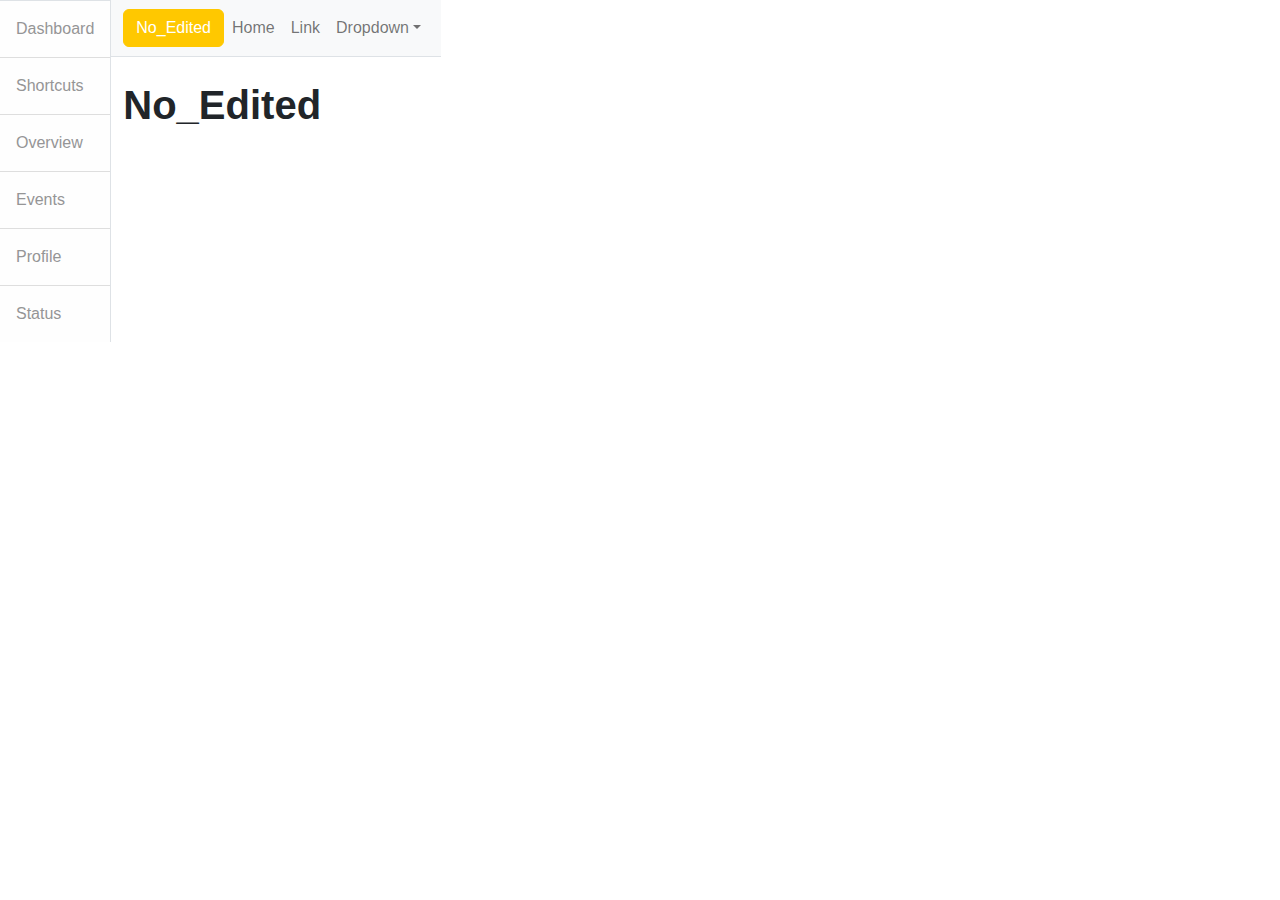
<file: acl-injury.html>
<!DOCTYPE html>
<html lang="en">
    <head>
        <meta charset="utf-8" />
        <meta name="viewport" content="width=device-width, initial-scale=1, shrink-to-fit=no" />
        <meta name="description" content="" />
        <meta name="author" content="" />
        <title>Simple Sidebar - Start Bootstrap Template</title>
        <!-- Favicon-->
        <link rel="icon" type="image/x-icon" href="assets/favicon.ico" />
        <!-- Core theme CSS (includes Bootstrap)-->
        <link href="css/styles.css" rel="stylesheet" />
    </head>
    <body>
        <div class="d-flex" id="wrapper">
            <!-- Sidebar-->
            <div class="border-end bg-white" id="sidebar-wrapper">
                <div class="sidebar-heading border-bottom bg-light"></div>
                <div class="list-group list-group-flush">
                    <a class="list-group-item list-group-item-action list-group-item-light p-3" href="#!">Dashboard</a>
                    <a class="list-group-item list-group-item-action list-group-item-light p-3" href="#!">Shortcuts</a>
                    <a class="list-group-item list-group-item-action list-group-item-light p-3" href="#!">Overview</a>
                    <a class="list-group-item list-group-item-action list-group-item-light p-3" href="#!">Events</a>
                    <a class="list-group-item list-group-item-action list-group-item-light p-3" href="#!">Profile</a>
                    <a class="list-group-item list-group-item-action list-group-item-light p-3" href="#!">Status</a>
                </div>
            </div>
            <!-- Page content wrapper-->
            <div id="page-content-wrapper">
                <!-- Top navigation-->
                <nav class="navbar navbar-expand-lg navbar-light bg-light border-bottom">
                    <div class="container-fluid">
                        <button class="btn btn-primary" id="sidebarToggle">No_Edited</button>
                        <button class="navbar-toggler" type="button" data-bs-toggle="collapse" data-bs-target="#navbarSupportedContent" aria-controls="navbarSupportedContent" aria-expanded="false" aria-label="Toggle navigation"><span class="navbar-toggler-icon"></span></button>
                        <div class="collapse navbar-collapse" id="navbarSupportedContent">
                            <ul class="navbar-nav ms-auto mt-2 mt-lg-0">
                                <li class="nav-item active"><a class="nav-link" href="#!">Home</a></li>
                                <li class="nav-item"><a class="nav-link" href="#!">Link</a></li>
                                <li class="nav-item dropdown">
                                    <a class="nav-link dropdown-toggle" id="navbarDropdown" href="#" role="button" data-bs-toggle="dropdown" aria-haspopup="true" aria-expanded="false">Dropdown</a>
                                    <div class="dropdown-menu dropdown-menu-end" aria-labelledby="navbarDropdown">
                                        <a class="dropdown-item" href="#!">Action</a>
                                        <a class="dropdown-item" href="#!">Another action</a>
                                        <div class="dropdown-divider"></div>
                                        <a class="dropdown-item" href="#!">Something else here</a>
                                    </div>
                                </li>
                            </ul>
                        </div>
                    </div>
                </nav>
                <!-- Page content-->
                <div class="container-fluid">
                    <h1 class="mt-4">No_Edited</h1>
                    <!-- <p>The starting state of the menu will appear collapsed on smaller screens, and will appear non-collapsed on larger screens. When toggled using the button below, the menu will change.</p>
                    <p>
                        Make sure to keep all page content within the
                        <code>#page-content-wrapper</code>
                        . The top navbar is optional, and just for demonstration. Just create an element with the
                        <code>#sidebarToggle</code>
                        ID which will toggle the menu when clicked. -->
                    </p>
                </div>
            </div>
        </div>
        <!-- Bootstrap core JS-->
        <script src="https://cdn.jsdelivr.net/npm/bootstrap@5.2.3/dist/js/bootstrap.bundle.min.js"></script>
        <!-- Core theme JS-->
        <script src="js/scripts.js"></script>
    </body>
</html>
</file>
